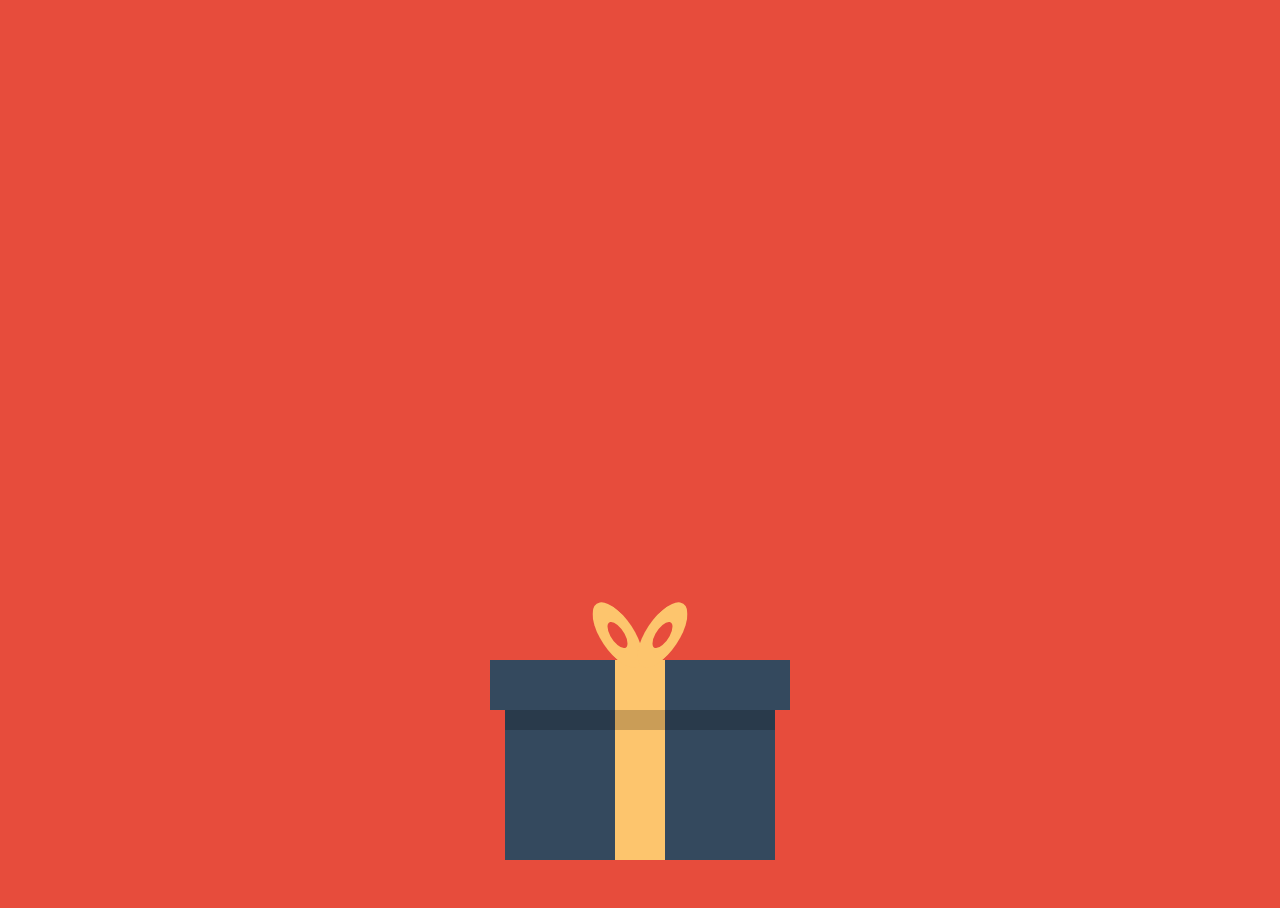
<file: index.html>
<!DOCTYPE html>
<html lang="en">
<head>
    <meta charset="UTF-8">
    <meta name="viewport" content="width=device-width, initial-scale=1.0">
    <link rel="stylesheet" href="style.css">
    <title>Document</title>
</head>
<body>
    <div id="merrywrap" class="merrywrap">
      <canvas id="snowfall"></canvas>
      <div class="giftbox">
        <div class="cover">
          <div></div>
        </div>
        <div class="box"></div>
      </div>
      <div class="icons">
        <div class="row"> 
          <span>Seu presente sou eu safada! <3 </span>


        </div>

      </div>
    </div>
    <script src="script.js"></script>
  </body>
</html>
</file>
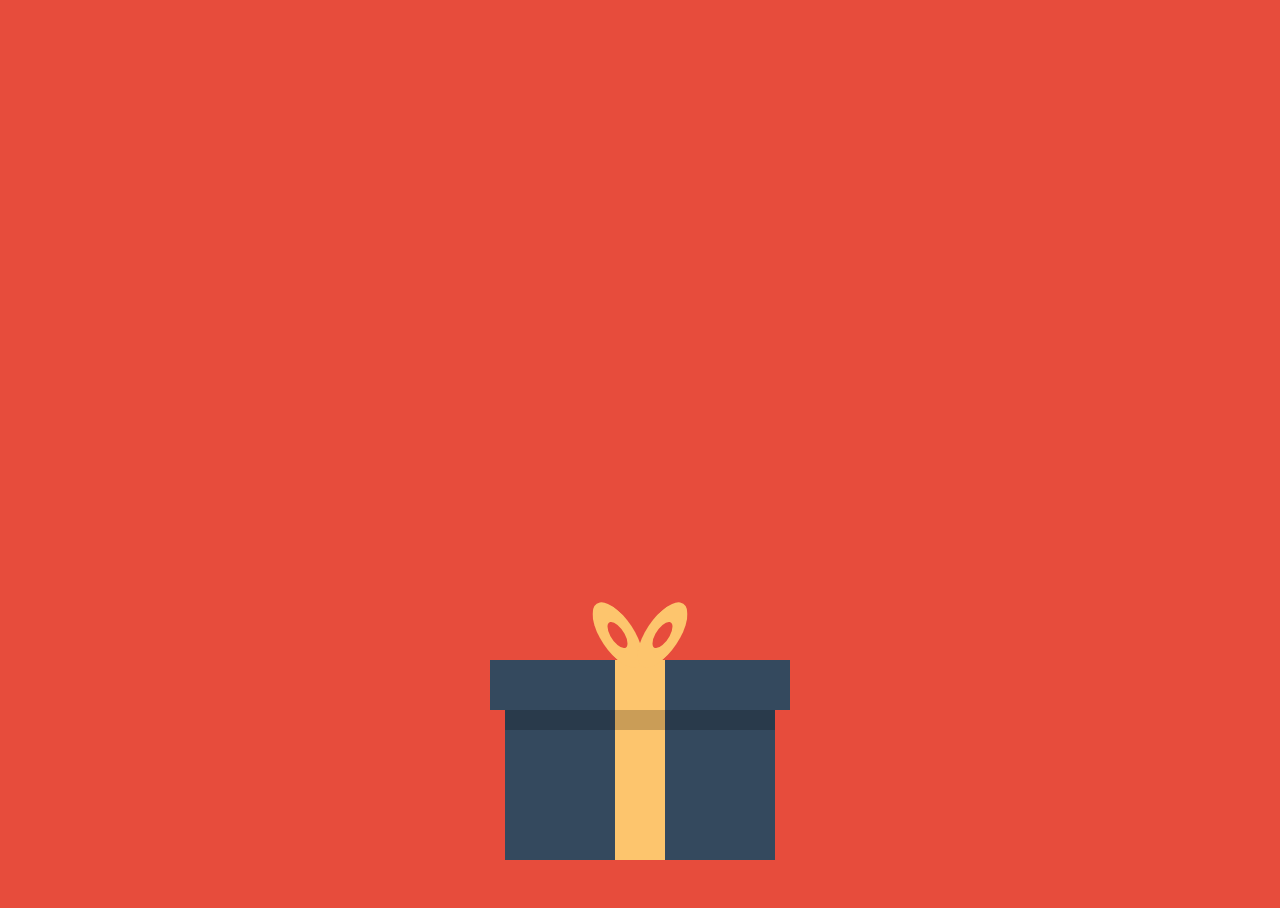
<file: indes.html>
<!DOCTYPE html>
<html lang="en">
<head>
    <meta charset="UTF-8">
    <meta name="viewport" content="width=device-width, initial-scale=1.0">
    <link rel="stylesheet" href="style.css">
    <title>Document</title>
</head>
<body>
    <div id="merrywrap" class="merrywrap">
      <canvas id="snowfall"></canvas>
      <div class="giftbox">
        <div class="cover">
          <div></div>
        </div>
        <div class="box"></div>
      </div>
      <div class="icons">
        <div class="row"> 
          <span>Seu presente sou eu safada! <3 </span>


        </div>

      </div>
    </div>
    <script src="script.js"></script>
  </body>
</html>
</file>
<file: style.css>
html, body, .container {
    height: 100%;
}
body {
    background: #e74c3c;
    overflow: hidden;
}
.merrywrap {
    position: absolute;
    right: 40px;
    left: 40px;
    bottom: 40px;
    top: 40px;
}
.giftbox {
    position: absolute;
    width: 300px;
    height: 200px;
    left: 50%;
    margin-left: -150px;
    bottom: 0;
    z-index: 10;
}
.giftbox > div {
    background: #34495e;
    position: absolute;
}
.giftbox > div:after, .giftbox > div:before {
    position: absolute;
    content: "";
    top: 0;
}
.giftbox:after {
    position: absolute;
    color: #fff;
    width: 100%;
    left: 0;
    bottom: 0;
    font-size: 24px;
    text-align: center;
    transform: rotate(-20deg);
    transform-origin: 0 0;
}
.giftbox .cover {
    width: 100%;
    top: 0;
    left: 0;
    height: 25%;
    z-index: 2;
}
.giftbox .cover:before {
    position: absolute;
    height: 100%;
    left: 50%;
    width: 50px;
    transform: translateX(-50%);
    background: #fdc56d;
}
.giftbox .cover > div {
    position: absolute;
    width: 50px;
    height: 50px;
    left: 50%;
    top: -50px;
    transform: translateX(-50%);
}
.giftbox .cover > div:before, .giftbox .cover > div:after {
    position: absolute;
    left: 0;
    top: 0;
    width: 100%;
    height: 100%;
    content: "";
    box-shadow: inset 0 0 0 15px #fdc56d;
    border-radius: 30px;
    transform-origin: 50% 100%;
}
.giftbox .cover > div:before {
    transform: translateX(-45%) skewY(40deg);
}
.giftbox .cover > div:after {
    transform: translateX(45%) skewY(-40deg);
}
.giftbox .box {
    right: 5%;
    left: 5%;
    height: 80%;
    bottom: 0;
}
.giftbox .box:before {
    width: 50px;
    height: 100%;
    left: 50%;
    transform: translateX(-50%);
    background: #fdc56d;
}
.giftbox .box:after {
    width: 100%;
    height: 30px;
    background: rgba(0, 0, 0, 0.2);
}
.icons {
    position: absolute;
    left: 0;
    top: 50%;
    width: 100%;
    height: auto;
    transform: translateY(-50%);
}
.icons .row {
    width: 100%;
    text-align: center;
}
.icons .row span {
    color: #fff;
    text-shadow: 5px 5px 0 #ca3121;
    font-size: 84px;
    display: inline-block;
    opacity: 0;
    transition: transform 0.5s ease-in, opacity 0.7s;
}
.step-1 .giftbox {
    animation: wobble 0.5s linear infinite forwards;
}
.step-1 .cover {
    animation: wobble 0.5s linear infinite 0.1s forwards;
}
.step-1 .icons .row span {
    opacity: 1;
}
.step-2 .giftbox:after {
    opacity: 0;
}
.step-3 .giftbox, .step-4 .giftbox {
    opacity: 0;
    z-index: 1;
}
.step-3 .giftbox:after, .step-4 .giftbox:after {
    opacity: 0;
}
.step-2 .giftbox .cover {
    animation: flyUp 0.4s ease-in forwards;
}
.step-2 .giftbox .box {
    animation: flyDown 0.2s ease-in 0.05s forwards;
}
@keyframes wobble {
    25% {
        transform: rotate(4deg);
   }
    75% {
        transform: rotate(-2deg);
   }
}
@keyframes flyUp {
    75% {
        opacity: 1;
   }
    100% {
        transform: translateY(-1000px) rotate(20deg);
        opacity: 0;
   }
}
@keyframes flyDown {
    75% {
        opacity: 1;
   }
    100% {
        transform: translateY(100%);
        opacity: 0;
   }
}
.step-1 .icons .row span {
    opacity: 0;
}
.step-1 .icons .row span:first-child {
    transform: translateY(700%) translateX(600%);
}
.step-1 .icons .row span:nth-child(2) {
    transform: translateY(700%) translateX(500%);
}
.step-1 .icons .row span:nth-child(3) {
    transform: translateY(700%) translateX(400%);
}
.step-1 .icons .row span:nth-child(4) {
    transform: translateY(700%) translateX(300%);
}
.step-1 .icons .row span:nth-child(5) {
    transform: translateY(700%) translateX(200%);
}
.step-1 .icons .row span:nth-child(6) {
    transform: translateY(700%) translateX(100%);
}
.step-1 .icons .row span:nth-child(7) {
    transform: translateY(700%) translateX(0);
}
.step-1 .icons .row span:nth-child(8) {
    transform: translateY(700%) translateX(-100%);
}
.step-1 .icons .row span:nth-child(9) {
    transform: translateY(700%) translateX(-200%);
}
.step-1 .icons .row span:nth-child(10) {
    transform: translateY(700%) translateX(-300%);
}
.step-1 .icons .row span:nth-child(11) {
    transform: translateY(700%) translateX(-400%);
}
.step-1 .icons .row span:nth-child(12) {
    transform: translateY(700%) translateX(-500%);
}
.step-1 .icons .row span:nth-child(13) {
    transform: translateY(700%) translateX(-600%);
}
.step-2 .icons .row span:nth-child(2) {
    -webkit-transition-delay: 0.1s;
    transition-delay: 0.1s;
}
.step-2 .icons .row span:nth-child(3) {
    -webkit-transition-delay: 0.15s;
    transition-delay: 0.15s;
}
.step-2 .icons .row span:nth-child(4) {
    -webkit-transition-delay: 0.2s;
    transition-delay: 0.2s;
}
.step-2 .icons .row span:nth-child(5) {
    -webkit-transition-delay: 0.25s;
    transition-delay: 0.25s;
}
.step-2 .icons .row span:nth-child(6) {
    -webkit-transition-delay: 0.3s;
    transition-delay: 0.3s;
}
.step-2 .icons .row span:nth-child(7) {
    -webkit-transition-delay: 0.35s;
    transition-delay: 0.35s;
}
.step-2 .icons .row span:nth-child(8) {
    -webkit-transition-delay: 0.4s;
    transition-delay: 0.4s;
}
.step-2 .icons .row span:nth-child(9) {
    -webkit-transition-delay: 0.45s;
    transition-delay: 0.45s;
}
.step-2 .icons .row span:nth-child(10) {
    -webkit-transition-delay: 0.5s;
    transition-delay: 0.5s;
}
.step-2 .icons .row span:nth-child(11) {
    -webkit-transition-delay: 0.55s;
    transition-delay: 0.55s;
}
.step-2 .icons .row span:nth-child(12) {
    -webkit-transition-delay: 0.6s;
    transition-delay: 0.6s;
}
.step-2 .icons .row span:nth-child(13) {
    -webkit-transition-delay: 0.65s;
    transition-delay: 0.65s;
}
.step-2 .icons span, .step-3 .icons span, .step-4 .icons span {
    opacity: 0.7;
    transition-timing-function: cubic-bezier(0, 0, 0.2, 0.91);
}
.step-4 .icons .row span, .step-3 .icons .row span {
    animation: wobble 0.6s linear infinite forwards;
}
.step-4 .icons .row span:nth-child(even), .step-3 .icons .row span:nth-child(even) {
    animation-duration: 0.7s;
}
</file>
